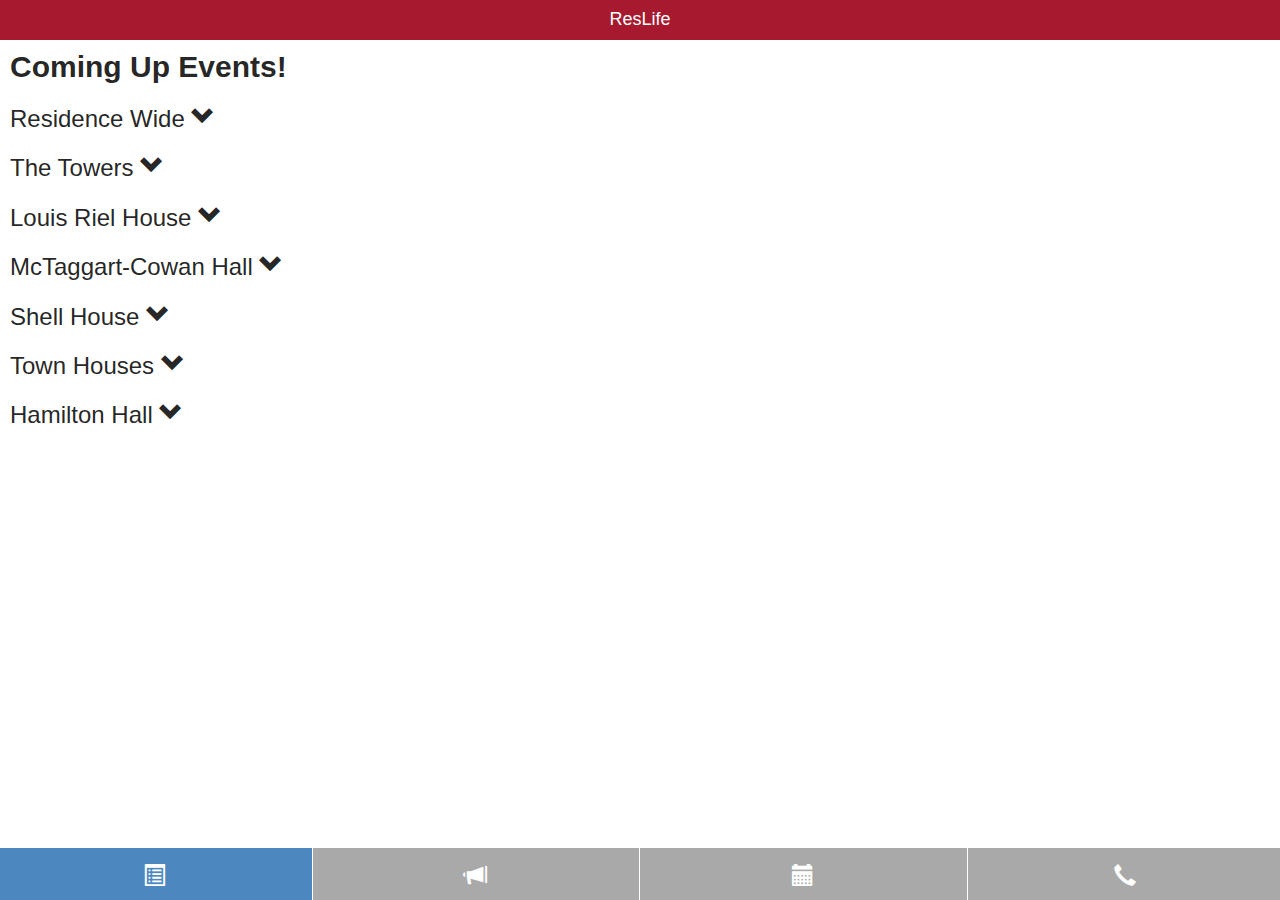
<file: index.html>
<!doctype html> <html class="no-js"> <head> <meta charset="utf-8"> <title></title> <meta name="description" content=""> <meta name="viewport" content="width=device-width"> <!-- Place favicon.ico and apple-touch-icon.png in the root directory --> <link rel="stylesheet" href="styles/vendor.d83d77a6.css"> <link rel="stylesheet" href="styles/main.aaa525a9.css">  <body ng-app="testApp" ng-controller="AboutCtrl"> <!--[if lt IE 7]>
      <p class="browsehappy">You are using an <strong>outdated</strong> browser. Please <a href="http://browsehappy.com/">upgrade your browser</a> to improve your experience.</p>
    <![endif]--> <!-- Add your site or application content here --> <!--     <div class="container">
      <md-content class="navbar-default navbar-fixed-top">
        <md-toolbar>
          <div class="md-toolbar-tools">
            <md-button class="md-icon-button" aria-label="Settings">
              <md-icon md-svg-icon class="glyphicon glyphicon-th-list" ng-click="toggleLeft()" hide-gt-md style="font-size: 20px;"></md-icon>
            </md-button>
            <h2>
              <span>ResLife</span>
            </h2>
            <span flex></span>
          </div>
        </md-toolbar>
      </md-content>

      <div layout="column" style="height:auto;">
        <section layout="row" flex ng-controller="LeftCtrl">
          <md-sidenav style="z-index: 9999;" class="md-sidenav-left md-whiteframe-z2" md-component-id="left" md-is-locked-open="$mdMedia('gt-md')">
            <md-toolbar class="md-theme-indigo">
              <h1 class="md-toolbar-tools"> Menu <i class="glyphicon glyphicon-remove closeIcon"  ng-click="close()"></i></h1>
            </md-toolbar>
            <md-content layout-padding>
              <a ng-href="#/main"> <h4 class="menuList"> <i class="glyphicon glyphicon-list-alt menuIcon"></i> Events </h4></a>
              <a ng-href="#/announcement" ng-click="close()"><h4 class="menuList"> <i class="glyphicon glyphicon-bullhorn menuIcon"></i> Announcements </h4></a>
              <a ng-href="#/about"><h4 onClick="close()" class="menuList"> <i class="glyphicon glyphicon-calendar menuIcon"></i> Calendar </h4></a>
              <a ng-href="#/todo"><h4 ng-click="close()" class="menuList"> <i class="glyphicon glyphicon-ok menuIcon"></i> To-Do List </h4></a>
              <a ng-href="#/contact"><h4 ng-click="close()" class="menuList"> <i class="glyphicon glyphicon-earphone menuIcon"></i> ResLife Contact </h4></a>
            </md-content>
          </md-sidenav>  
        </section>
        <div ng-view=""></div>
      </div>
    </div> --> <div class="navbar-default navbar-fixed-top"> <div class="navbar-header text-center"> <h4>ResLife</h4> </div> </div> <div ng-view=""></div> <div class="navBorder"> <div class="navbar-inverse navbar-fixed-bottom"> <div class="row"> <div class="col-border col-xs-3 text-center" id="navActive"> <a ng-href="#/"><i class="glyphicon glyphicon-list-alt menuIcon" style="padding-left: 12px"></i></a> </div> <div class="col-border col-xs-3 text-center" id="navActive2"> <a ng-href="#/announcement"><i class="glyphicon glyphicon-bullhorn menuIcon"></i></a> </div> <div class="col-border col-xs-3 text-center" id="navActive3"> <a ng-href="#/calendar"><i class="glyphicon glyphicon-calendar menuIcon"></i></a> </div> <div class="col-border col-xs-3 text-center" id="navActive4"> <a ng-href="#/contact"><i class="glyphicon glyphicon-earphone menuIcon" style="padding-right: 12px"></i></a> </div> </div> </div> </div> <!-- Google Analytics: change UA-XXXXX-X to be your site's ID --> <script>(function(i,s,o,g,r,a,m){i['GoogleAnalyticsObject']=r;i[r]=i[r]||function(){
       (i[r].q=i[r].q||[]).push(arguments)},i[r].l=1*new Date();a=s.createElement(o),
       m=s.getElementsByTagName(o)[0];a.async=1;a.src=g;m.parentNode.insertBefore(a,m)
       })(window,document,'script','//www.google-analytics.com/analytics.js','ga');

       ga('create', 'UA-XXXXX-X');
       ga('send', 'pageview');</script> <!--[if lt IE 9]>
    <script src="scripts/oldieshim.9ea1d182.js"></script>
    <![endif]--> <script src="scripts/vendor.e5d36966.js"></script> <script src="scripts/scripts.ee9dd48f.js"></script> <script type="text/javascript">$("#navActive").click(function(){
            document.getElementById("navActive").style.background="#4C88BF";
            document.getElementById("navActive2").style.background="#a9a9a9";
            document.getElementById("navActive3").style.background="#a9a9a9";
            document.getElementById("navActive4").style.background="#a9a9a9";
          })

          $("#navActive2").click(function(){
            document.getElementById("navActive").style.background="#a9a9a9";
            document.getElementById("navActive2").style.background="#4C88BF";
            document.getElementById("navActive3").style.background="#a9a9a9";
            document.getElementById("navActive4").style.background="#a9a9a9";

          })

          $("#navActive3").click(function(){
            document.getElementById("navActive").style.background="#a9a9a9";
            document.getElementById("navActive2").style.background="#a9a9a9";
            document.getElementById("navActive3").style.background="#4C88BF";
            document.getElementById("navActive4").style.background="#a9a9a9";
          })

          $("#navActive4").click(function(){
            document.getElementById("navActive").style.background="#a9a9a9";
            document.getElementById("navActive2").style.background="#a9a9a9";
            document.getElementById("navActive3").style.background="#a9a9a9";
            document.getElementById("navActive4").style.background="#4C88BF";
          })</script>
</file>
<file: styles/main.aaa525a9.css>
body{padding-bottom:20px}.footer,.header,.marketing{padding-left:15px;padding-right:15px}.header{border-bottom:1px solid #e5e5e5}.header h3{margin-top:0;margin-bottom:0;line-height:40px;padding-bottom:19px}.footer{padding-top:19px;color:#777;border-top:1px solid #e5e5e5}@media (min-width:768px){.container{max-width:730px}}.container-narrow>hr{margin:30px 0}.jumbotron{text-align:center;border-bottom:1px solid #e5e5e5}.jumbotron .btn{font-size:21px;padding:14px 24px}.marketing{margin:40px 0}.marketing p+h4{margin-top:28px}@media screen and (min-width:768px){.footer,.header,.marketing{padding-left:0;padding-right:0}.header{margin-bottom:30px}.jumbotron{border-bottom:0}}.comingEvents{font-weight:700;text-align:left}.eventDate{text-align:right}.eventName{text-align:center;font-weight:700}.towersTitle{text-align:center}.menuLeft{position:relative;float:left;padding-left:20px}.closeIcon{top:0;left:75%}.menuList{color:#666}.menuIcon{color:#fff;font-size:22px;padding-bottom:15px;padding-top:15px}#navActive{margin:0 auto;background:#4C88BF}#navActive2,#navActive3,#navActive4{margin:0 auto;background:#a9a9a9}.navText{color:#fff}.hoverNav{opacity:1}.navbar-header{width:100%;color:#fff;background-color:#a6192e}body{padding-top:30px;margin-bottom:70px;margin-left:10px;font-family:helvetica,sans-serif}.navbar-inverse{background:#a9a9a9}.btn-primary{height:60px;width:97%;font-size:25px;color:#fff}input[type=text]{border:1px solid #ccc;padding-left:10px;height:25px;width:130px}.navBorder [class^=col-]{border-right:1px solid #fff}select{background:0 0;width:120px;font-size:14px;border:1px solid #ccc;height:30px;margin-right:10px}.appTitle img{float:right;width:50px;height:50px;margin-right:10px}.appTitle h2{padding-top:13px;padding-bottom:10px;position:relative;color:#909090}.sections h4{margin-left:-10px;padding:12px;background-color:#dddcdc;color:#6c6d70}.addIconCenter{margin-left:40px}input[type=range]{-webkit-appearance:none;background-color:#2c3e50;width:95%;height:5px}input[type=range]::-webkit-slider-thumb{-webkit-appearance:none;width:20px;height:20px;border-radius:50%;border:6px solid #2c3e50}.view-frame-forward.ng-enter{-webkit-animation:.2s fwd-in;animation:.2s fwd-in}.view-frame-back.ng-enter{-webkit-animation:.2s back-in;animation:.2s back-in}@-webkit-keyframes fwd-in{from{-webkit-transform:translate3d(100%,0,0)}to{-webkit-transform:translate3d(0,0,0)}}@-webkit-keyframes back-in{from{-webkit-transform:translate3d(-100%,0,0)}to{-webkit-transform:translate3d(0,0,0)}}.appstatement{text-align:center;font-size:1.5rem;font-family:'Fjalla One',sans-serif;color:#2c3e50;margin-right:9px}.logotitle{text-align:center;font-size:6.25rem;font-family:'Fjalla One',sans-serif;text-decoration:underline;margin-bottom:-1.25rem;color:#2c3e50}.splash{text-align:center;font-size:1.5rem;font-family:'Fjalla One',sans-serif;color:#2c3e50;opacity:.25;margin-top:-.75rem}.homelogo{text-align:center;margin-top:5%;margin-left:-10px}.dropdown{height:25px;width:130px;background:#fff;border:1px solid #ccc;padding-left:25px;padding-bottom:25px;padding-right:0;float:left}.dropdown-menu li{padding-left:25px}.result h4{margin-top:15px;margin-left:150px}
</file>
